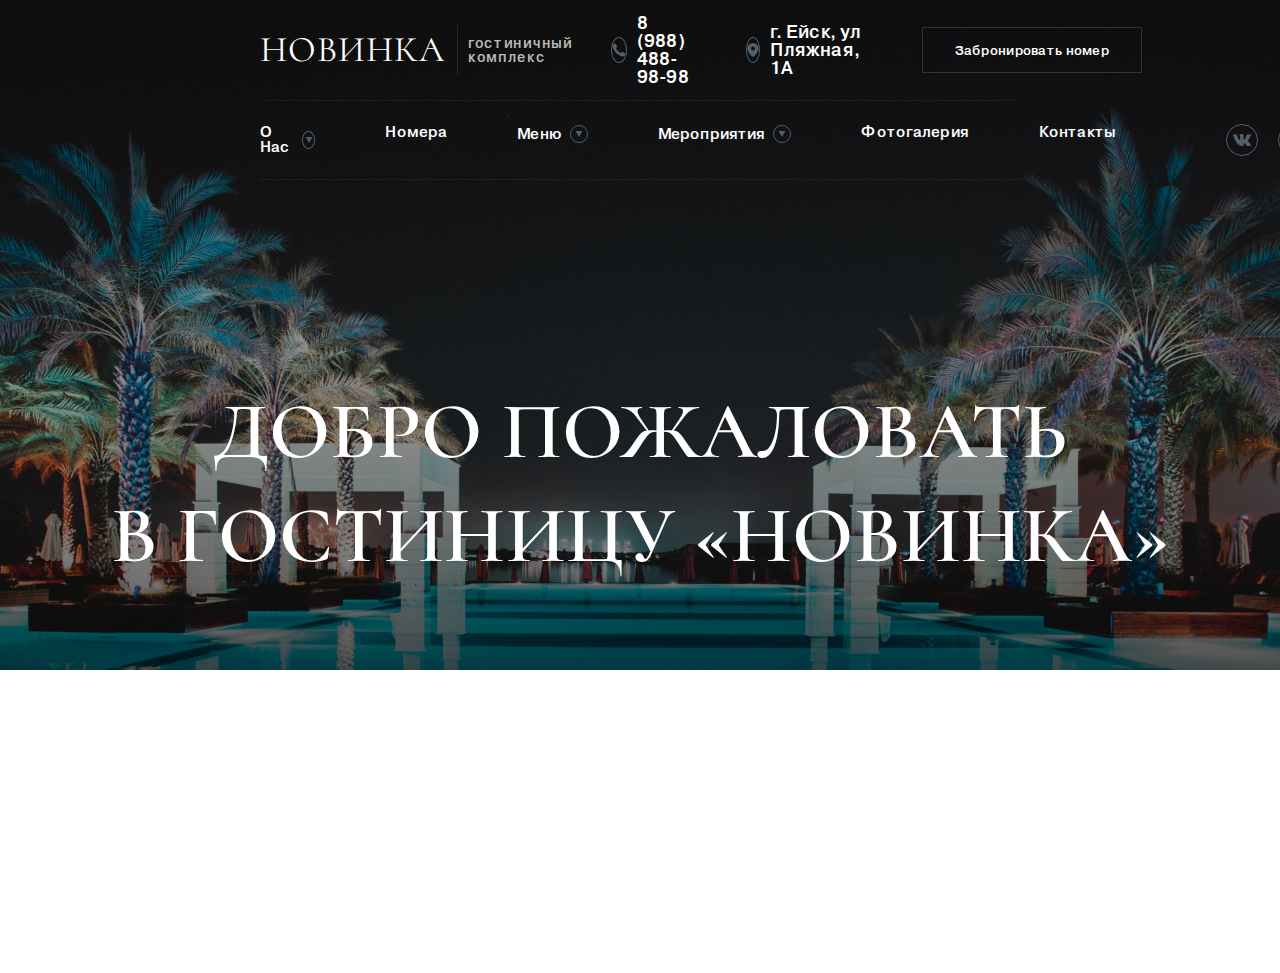
<file: index.html>
<!DOCTYPE html>
<html lang="en">
  <head>
    <meta charset="UTF-8" />
    <meta http-equiv="X-UA-Compatible" content="IE=edge" />
    <meta name="viewport" content="width=device-width, initial-scale=1.0" />
    <link rel="preconnect" href="https://fonts.googleapis.com" />
    <link rel="preconnect" href="https://fonts.gstatic.com" crossorigin />
    <link
      href="https://fonts.googleapis.com/css2?family=Cormorant:wght@600&display=swap"
      rel="stylesheet"
    />
    <link rel="stylesheet" href="css/index.css" />
    <title>Гостинница НОВИНКА</title>
  </head>

  <body>
    <header class="header1">
      <div class="header">
        <div class="headerTop">
          <div class="headerTopLeft">
            <div class="headerTitle">НОВИНКА</div>
            <div class="line"></div>
            <div class="headerMiniTitle">гостиничный комплекс</div>
          </div>
          <div class="contact">
            <a href="" class="topItem">
              <div class="topImg">
                <div class="topImgBor">
                  <img src="/img/tel.svg" alt="" class="insideImg" />
                </div>
                <div class="topString">8 (988) 488-98-98</div>
              </div>
            </a>
            <a href="" class="topItem">
              <div class="topImg">
                <div class="topImgBor">
                  <img src="/img/map.svg" alt="" class="insideImg" />
                </div>
                <div class="topString">г. Ейск, ул Пляжная, 1А</div>
              </div>
            </a>
            <a href="" class="topItem">
              <div class="topStringBron">Забронировать номер</div>
            </a>
          </div>
        </div>
        <div class="backGro borTop"></div>
        <div class="headerBot">
          <div class="menu">
            <a href="">
              <div>
                О Нас
                <div class="stupidBorder">
                  <img src="img/arrowMini.svg" alt="" />
                </div>
              </div>
            </a>
            <a href="">
              <div>Номера</div>
            </a>
            <a href="">
              <div>
                Меню
                <div class="stupidBorder">
                  <img src="img/arrowMini.svg" alt="" />
                </div>
              </div>
            </a>
            <a href="">
              <div>
                Мероприятия
                <div class="stupidBorder">
                  <img src="img/arrowMini.svg" alt="" />
                </div>
              </div>
            </a>
            <a href="">
              <div>Фотогалерия</div>
            </a>
            <a href="">
              <div>Контакты</div>
            </a>
          </div>
          <div class="social">
            <a href=""
              ><div class="socialImg"><img src="img/vk.svg" alt="" /></div
            ></a>
            <a href=""
              ><div class="socialImg"><img src="img/insta.svg" alt="" /></div
            ></a>
            <a href=""
              ><div class="socialImg"><img src="img/OK.svg" alt="" /></div
            ></a>
            <a href=""
              ><div class="socialImg"><img src="img/youTube.svg" alt="" /></div
            ></a>
          </div>
        </div>
        <div class="backGro"></div>
        <div class="middle">Добро пожаловать <br />в гостиницу «Новинка»</div>
        <div class="bot">
          <div class="botLeft">
            <div class="lineLeft"></div>
            <div class="center">
              <div class="dataTitle1">Дата заезда:</div>
              <div class="dataTitle">20.07.2021</div>
              <div class="lineBot"></div>
            </div>
            <div class="imgRight"><img src="img/dataRev.svg" alt="" /></div>
          </div>
          <div class="botMiddle">
            <div class="lineLeft"></div>
            <div class="center">
              <div class="dataTitle1">Дата выезда:</div>
              <div class="dataTitle">20.07.2021</div>
              <div class="lineBot"></div>
            </div>
            <div class="imgRight"><img src="img/dataRev.svg" alt="" /></div>
          </div>
          <div class="botRight">
            <div class="lineLeft"></div>
            <div class="center">
              <div class="dataTitle1">Число гостей</div>
              <div class="dataTitle">11</div>
              <div class="lineBot"></div>
            </div>
            <div class="imgRight"><img src="img/men.svg" alt="" /></div>
            <div class="lineLeft4"></div>
          </div>
          <div class="findNumber">Найти номер</div>
        </div>
        <a href="" class="arrow"><img src="img/arrowBot.svg" class="arrowBot"/></a>
      </div>
    </header>
    <main>
      
    </main>
  </body>
</html>
</file>
<file: css/index.css>
@import url(ClearProp.css);
@import url(style.css);
@import url(../fonts/Pragmatica/style.css);
</file>
